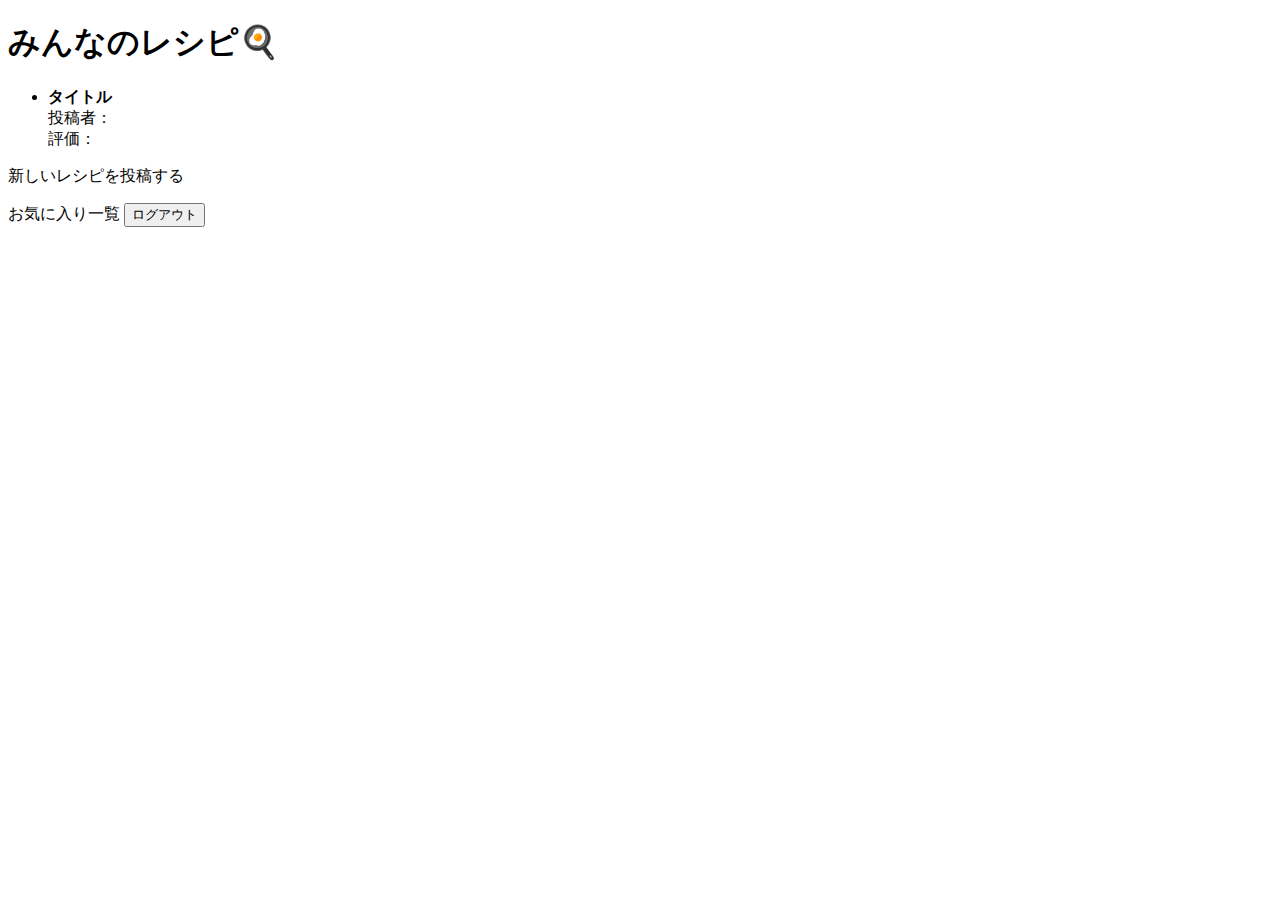
<file: src/main/resources/templates/index.html>
<!DOCTYPE html>
<html xmlns:th="http://www.thymeleaf.org">
<head>
    <meta charset="UTF-8">
    <title>レシピ一覧</title>
    <link rel="stylesheet" th:href="@{/css/index.css}">
</head>
<body>
  <div class="container">
    <h1>みんなのレシピ🍳</h1>

    <ul>
      <li th:each="recipe : ${recipes}">
        <a th:href="@{'/favorite/view/' + ${recipe.id}}">
          <strong th:text="${recipe.title}">タイトル</strong>
        </a><br>
        <span>投稿者：<span th:text="${recipe.user != null ? recipe.user.username : '不明'}"></span></span><br>
        <span>評価：<span th:text="${recipe.rating}"></span></span>
      </li>
    </ul>

    <p><a th:href="@{/new}">新しいレシピを投稿する</a></p> 

    <form th:action="@{/logout}" method="post">
        <input type="hidden" th:name="${_csrf.parameterName}" th:value="${_csrf.token}" />
        <a th:href="@{/favorite/list}">お気に入り一覧</a>
        <button type="submit">ログアウト</button>
    </form>
  </div>
</body>
</html>
</file>
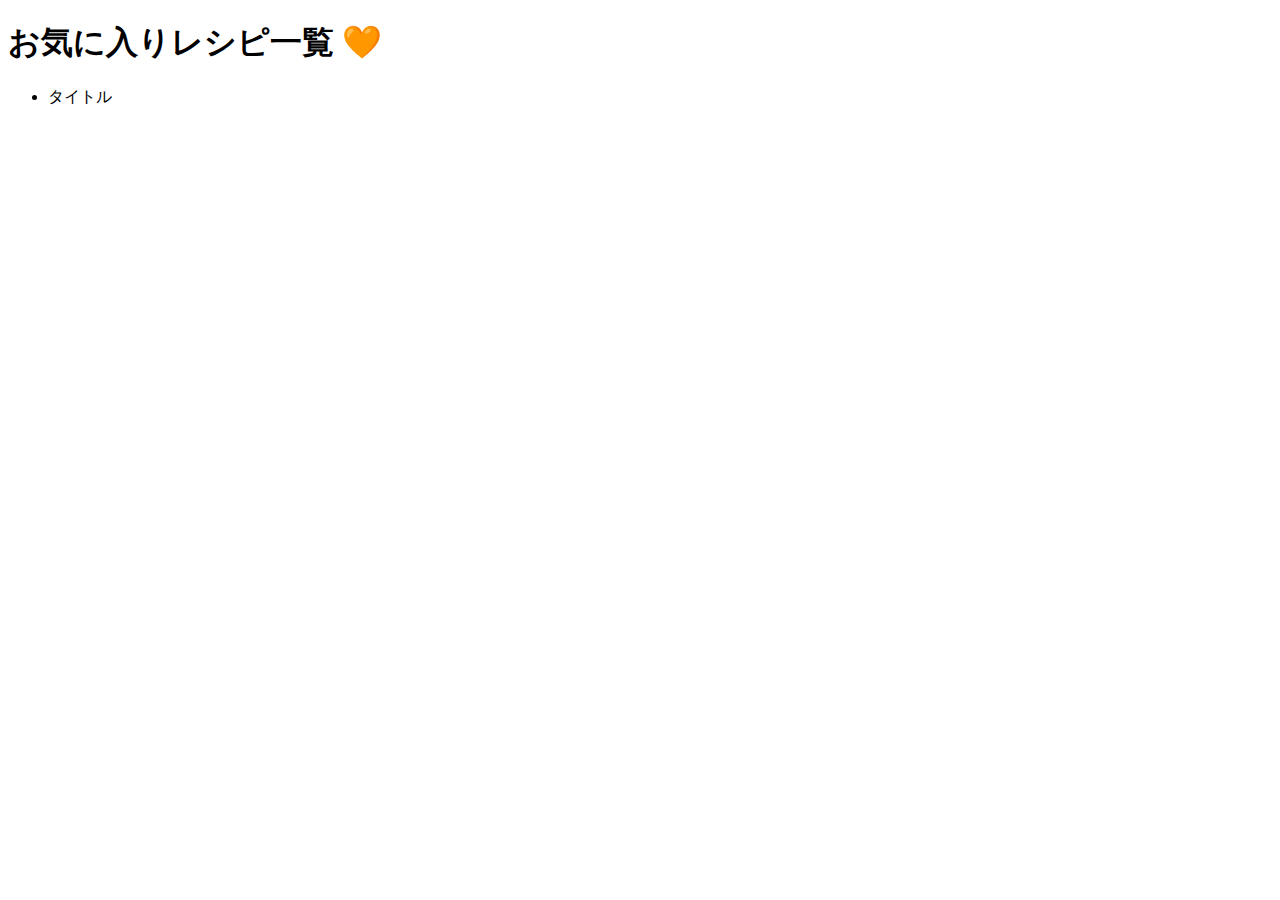
<file: src/main/resources/templates/favorites.html>
<!DOCTYPE html>
<html xmlns:th="http://www.thymeleaf.org">
<head>
    <meta charset="UTF-8">
    <title>お気に入りレシピ一覧</title>
    <link rel="stylesheet" th:href="@{/css/favorites.css}">
</head>
<body>
  <div class="container">
    <h1>お気に入りレシピ一覧 🧡</h1>
    <ul>
      <li th:each="fav : ${favorites}">
        <a th:href="@{'/view/' + ${fav.recipe.id}}">
          <span th:text="${fav.recipe.title}">タイトル</span>
        </a>
      </li>
    </ul>
  </div>
</body>
</html>
</file>
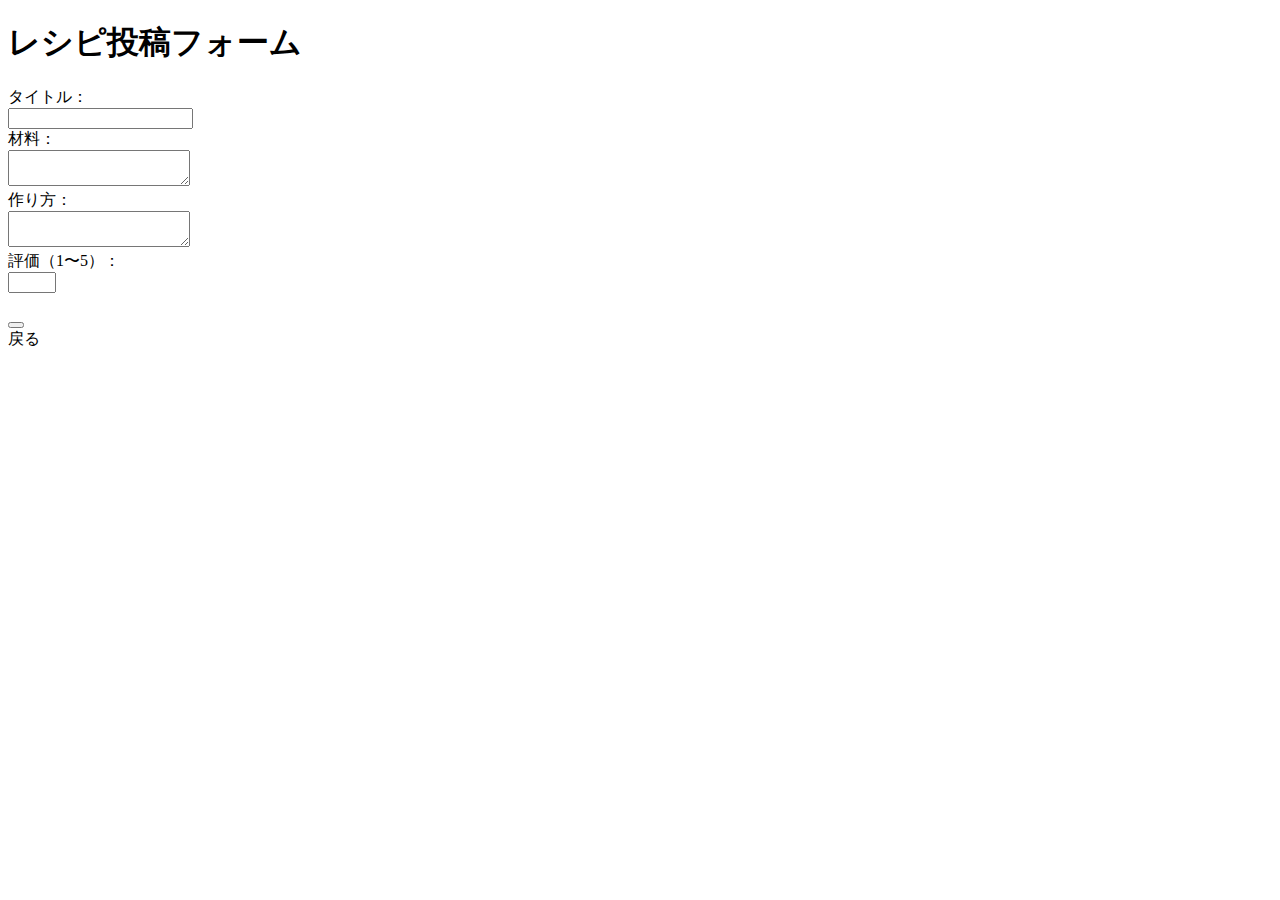
<file: src/main/resources/templates/form.html>
<!DOCTYPE html>
<html xmlns:th="http://www.thymeleaf.org">
<head>
    <meta charset="UTF-8">
    <title>レシピ投稿</title>
    <link rel="stylesheet" th:href="@{/css/form.css}">
</head>
<body>
  <div class="container">
    <h1>レシピ投稿フォーム</h1>

    <!-- 投稿と編集を自動で切り替える -->
    <form th:action="@{${recipe.id} != null ? '/edit/' + ${recipe.id} : '/new'}" method="post" th:object="${recipe}">
        <label>タイトル：</label><br>
        <input type="text" th:field="*{title}" required><br>

        <label>材料：</label><br>
        <textarea th:field="*{ingredients}" required></textarea><br>

        <label>作り方：</label><br>
        <textarea th:field="*{instructions}" required></textarea><br>

        <label>評価（1〜5）：</label><br>
        <input type="number" th:field="*{rating}" min="1" max="5" required><br><br>

        <button type="submit" th:text="${recipe.id != null ? '更新する' : '投稿する'}"></button>
    </form>

    <a th:href="@{/}">戻る</a>
  </div>
</body>
</html>
</file>
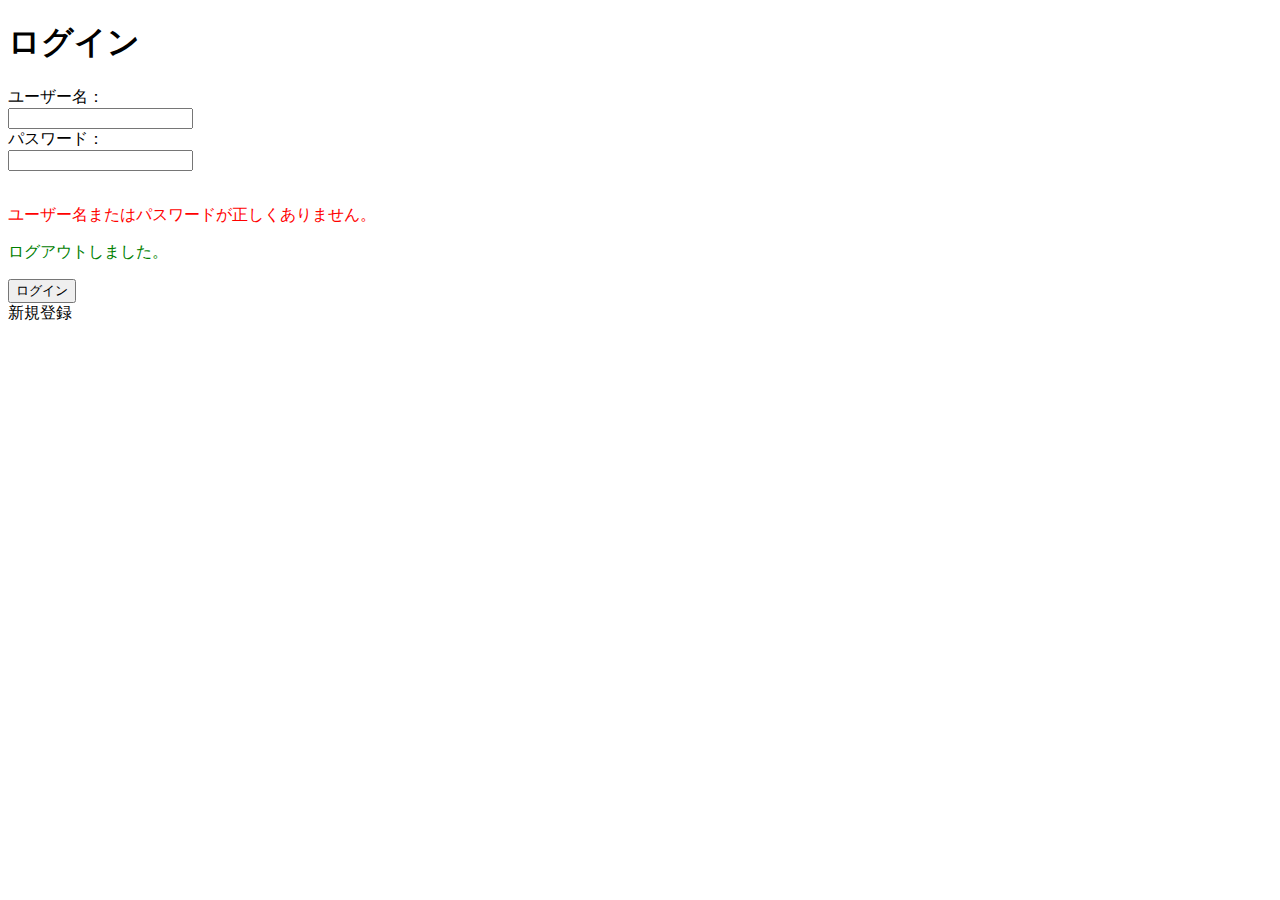
<file: src/main/resources/templates/login.html>
<!DOCTYPE html>
<html xmlns:th="http://www.thymeleaf.org">
<head>
    <meta charset="UTF-8">
    <title>ログイン</title>
    <link rel="stylesheet" th:href="@{/css/login.css}">
</head>
<body>
  <div class="container">
    <h1>ログイン</h1>

    <form th:action="@{/login}" method="post">
        <label>ユーザー名：</label><br>
        <input type="text" name="username"><br>

        <label>パスワード：</label><br>
        <input type="password" name="password"><br><br>

        <p th:if="${param.error}" style="color:red;">ユーザー名またはパスワードが正しくありません。</p>
        <p th:if="${param.logout}" style="color:green;">ログアウトしました。</p>

        <button type="submit">ログイン</button>
    </form>

    <a th:href="@{/register}">新規登録</a>
  </div>
</body>
</html>
</file>
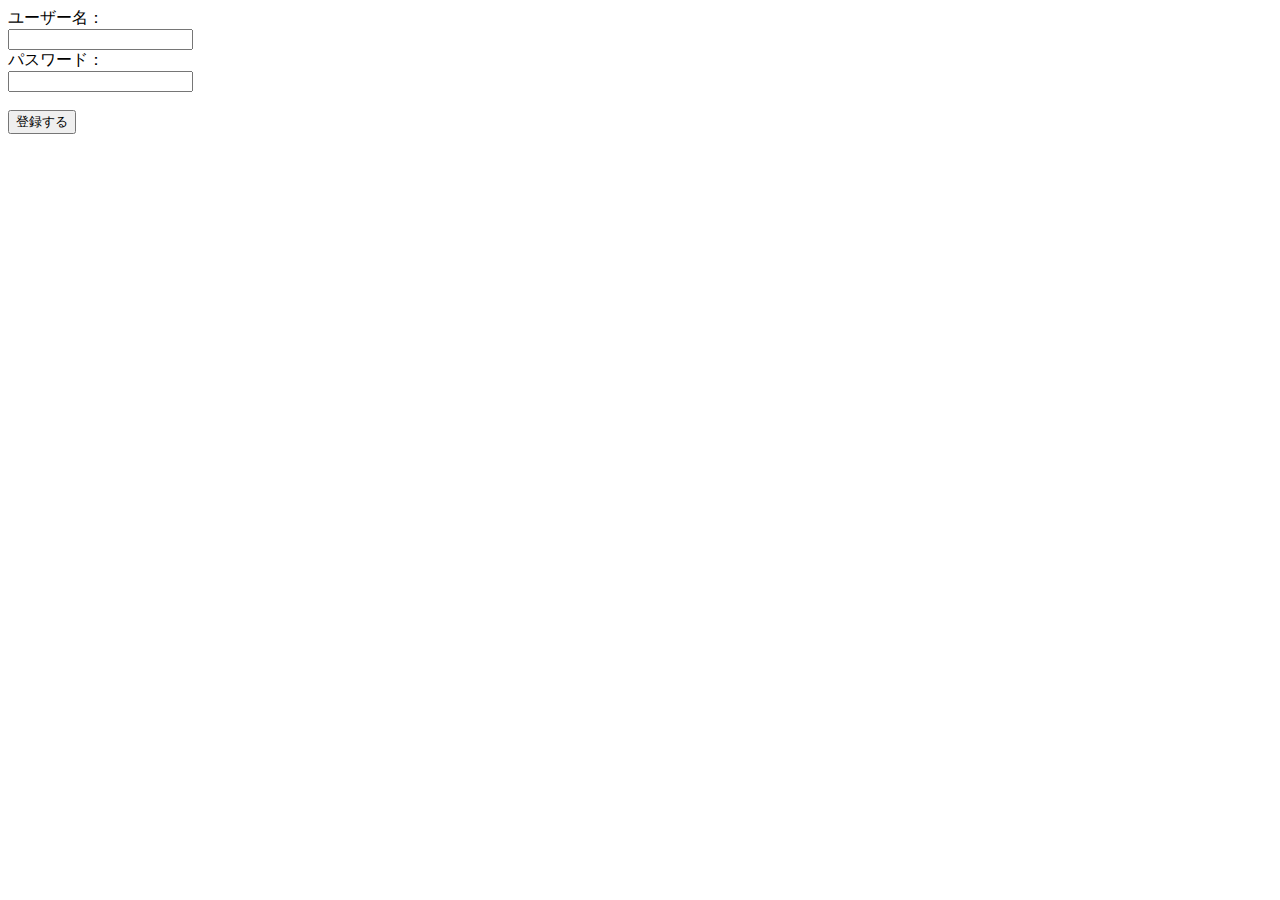
<file: src/main/resources/templates/register.html>
<!DOCTYPE html>
<html xmlns:th="http://www.thymeleaf.org">
<head>
    <meta charset="UTF-8">
    <title>新規登録</title>
    <link rel="stylesheet" th:href="@{/css/register.css}">
</head>
<body>
  <div class="container">
    <form th:action="@{/register}" method="post" th:object="${user}">
        <label>ユーザー名：</label><br>
        <input type="text" th:field="*{username}"><br>

        <label>パスワード：</label><br>
        <input type="password" th:field="*{password}"><br><br>

        <div th:if="${error}" th:text="${error}" style="color:red;"></div>

        <button type="submit">登録する</button>
    </form>
  </div>
</body>
</html>
</file>
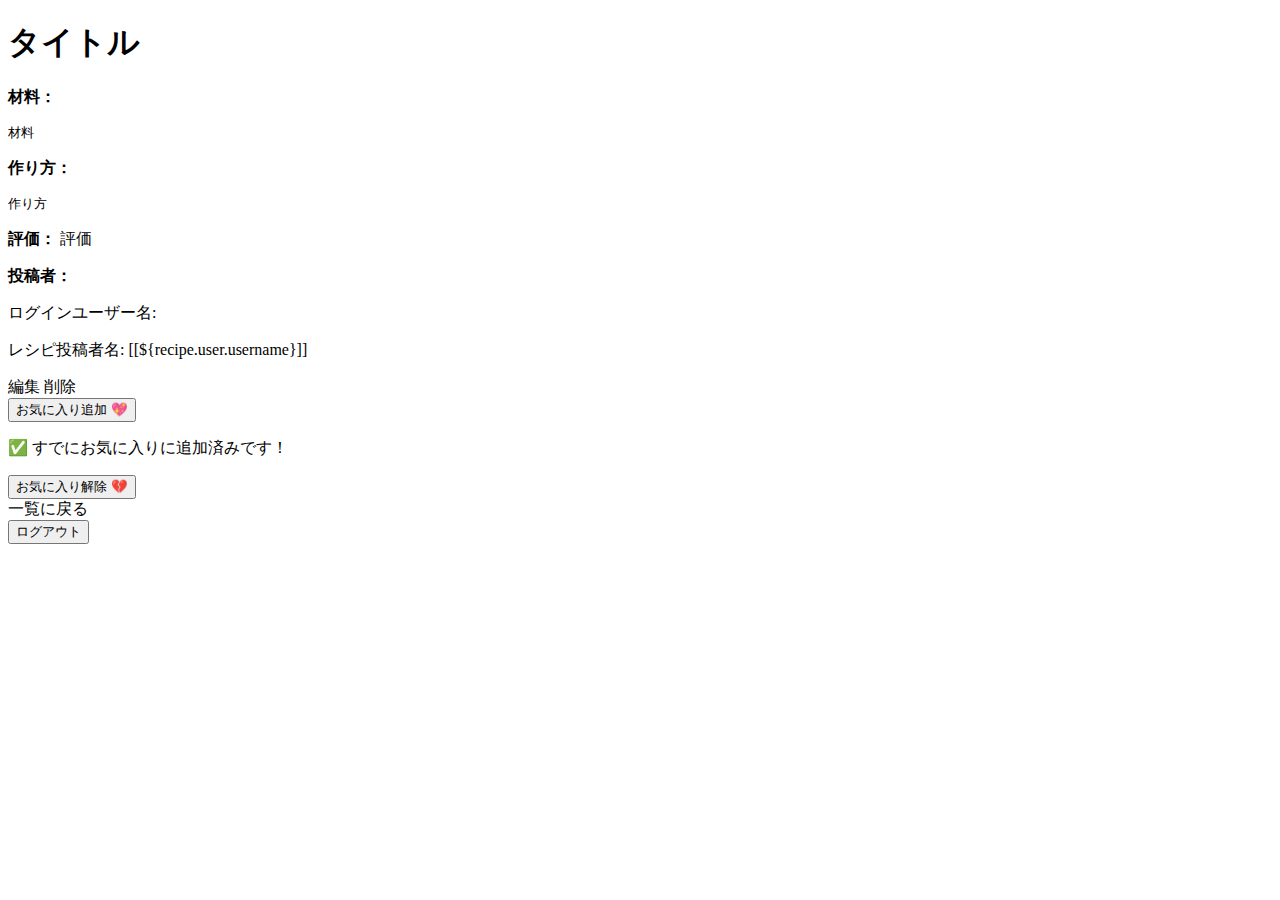
<file: src/main/resources/templates/view.html>
<!DOCTYPE html>
<html xmlns:th="http://www.thymeleaf.org">
<head>
    <meta charset="UTF-8">
    <title th:text="${recipe.title}">レシピ詳細</title>
    <link rel="stylesheet" th:href="@{/css/view.css}">
</head>
<body>
  <div class="container">
    <h1 th:text="${recipe.title}">タイトル</h1>

    <p><strong>材料：</strong> <pre th:text="${recipe.ingredients}">材料</pre></p>
    <p><strong>作り方：</strong> <pre th:text="${recipe.instructions}">作り方</pre></p>
    <p><strong>評価：</strong> <span th:text="${recipe.rating}">評価</span></p>
    <p><strong>投稿者：</strong> <span th:text="${recipe.user != null ? recipe.user.username : '不明'}"></span></p>
    <p>ログインユーザー名: <span th:text="${loginUsername != null ? loginUsername : '未ログイン'}"></span></p>
    <p>レシピ投稿者名: [[${recipe.user.username}]]</p>

    <!-- 編集・削除は自分だけ -->
    <div th:if="${loginUsername != null and recipe.user != null and loginUsername == recipe.user.username}">
        <a th:href="@{/edit/{id}(id=${recipe.id})}">編集</a>
        <a th:href="@{/delete/{id}(id=${recipe.id})}" onclick="return confirm('削除しますか？')">削除</a>
    </div>

    <!-- まだお気に入りじゃない -->
    <div th:if="${isFavorite != null and !isFavorite}">
        <form th:action="@{'/favorite/add/' + ${recipe.id}}" method="post">
            <input type="hidden" th:name="${_csrf.parameterName}" th:value="${_csrf.token}" />
            <button type="submit">お気に入り追加 💖</button>
        </form>
    </div>

    <!-- すでにお気に入り -->
    <div th:if="${isFavorite}">
        <p>✅ すでにお気に入りに追加済みです！</p>
    </div>

    <!-- お気に入り済みの場合 → 解除ボタンだけ表示したいとき -->
    <div th:if="${isFavorite}">
        <form th:action="@{'/favorite/remove/' + ${recipe.id}}" method="post">
            <input type="hidden" th:name="${_csrf.parameterName}" th:value="${_csrf.token}" />
            <button type="submit">お気に入り解除 💔</button>
        </form>
    </div>

    <a th:href="@{/}">一覧に戻る</a> 
    <form th:action="@{/logout}" method="post">
        <input type="hidden" th:name="${_csrf.parameterName}" th:value="${_csrf.token}" />
        <button type="submit">ログアウト</button>
    </form>
  </div>
</body>
</html>
</file>
